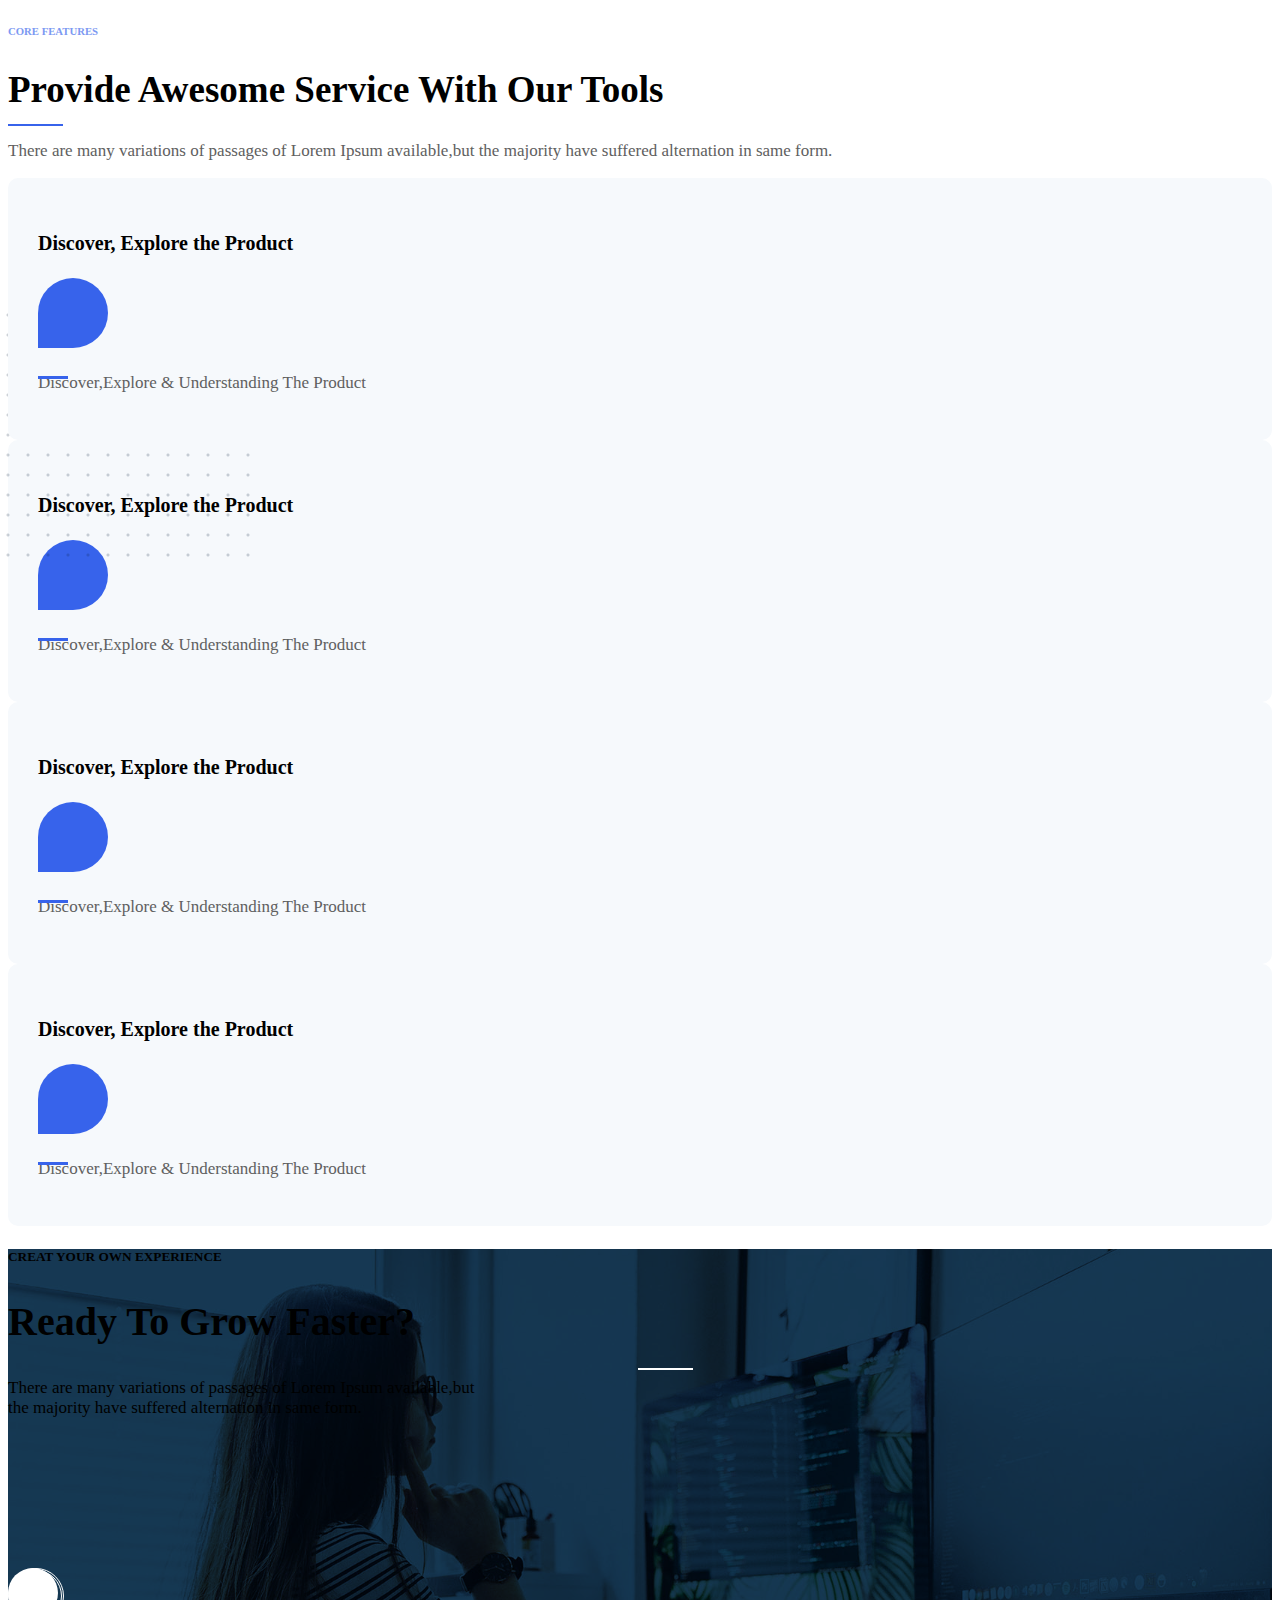
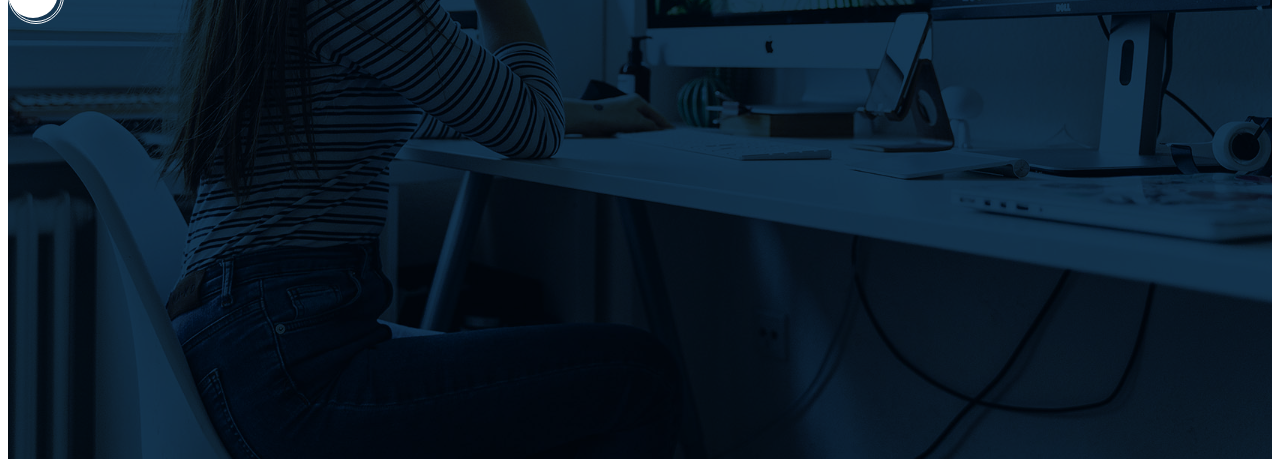
<file: index.html>
<!doctype html>
<html lang="en">
  <head>
    <!-- Required meta tags -->
    <meta charset="utf-8">
    <meta name="viewport" content="width=device-width, initial-scale=1">
    <!-- cdn -->
    <link rel="stylesheet" href="https://cdnjs.cloudflare.com/ajax/libs/font-awesome/5.15.3/css/all.min.css" integrity="sha512-iBBXm8fW90+nuLcSKlbmrPcLa0OT92xO1BIsZ+ywDWZCvqsWgccV3gFoRBv0z+8dLJgyAHIhR35VZc2oM/gI1w==" crossorigin="anonymous" referrerpolicy="no-referrer" />

    <!-- Bootstrap CSS -->
    <link href="https://cdn.jsdelivr.net/npm/bootstrap@5.0.1/dist/css/bootstrap.min.css" rel="stylesheet" integrity="sha384-+0n0xVW2eSR5OomGNYDnhzAbDsOXxcvSN1TPprVMTNDbiYZCxYbOOl7+AMvyTG2x" crossorigin="anonymous">
    <link rel="stylesheet" href="./assignment34.css">
    <title>Assignment of Class 34</title>
  </head>
  <body>
    
    <section class="service-section py-5">
        <div class="container">
            <div class="row">
                <div class="col-lg-5">
                    <div class="service-info">
                        <h6>CORE FEATURES</h6>
                        <h2>Provide Awesome Service With Our Tools</h2>
                        <p class="mt-5">There are many variations of passages of Lorem Ipsum available,but the majority have suffered alternation in same form.</p>
          
                    </div>
                </div>
            </div>
        </div>
    </section>

    <section class="box-item-section py-5">
        <div class="container">
            <div class="row box-items">

                <div class="col-lg-3 bg-image ">
                    <div class="box-bg-img">
                        <img src="service-patern.png" alt="">
                    </div>
                    <div class="box-item">
                        <h3>Discover, Explore the Product</h3>
                        <div class="box-icon">
                            <i class="fas fa-microscope"></i>
                        </div>
                        <p class="mt-5">Discover,Explore & Understanding The Product</p>
                    </div>
                </div>
                <div class="col-lg-3">
                    <div class="box-item">
                        <h3>Discover, Explore the Product</h3>
                        <div class="box-icon">
                            <i class="fas fa-chalkboard"></i>
                        </div>
                        <p class="mt-5">Discover,Explore & Understanding The Product</p>
                    </div>
                </div>
                <div class="col-lg-3">
                    <div class="box-item">
                        <h3>Discover, Explore the Product</h3>
                        <div class="box-icon">
                            <i class="fab fa-fedora"></i>
                        </div>
                        <p class="mt-5">Discover,Explore & Understanding The Product</p>
                    </div>
                </div>
                <div class="col-lg-3">
                    <div class="box-item">
                        <h3>Discover, Explore the Product</h3>
                        <div class="box-icon">
                            <i class="fas fa-tv"></i>
                        </div>
                        <p class="mt-5">Discover,Explore & Understanding The Product</p>
                    </div>
                </div>

            </div>
        </div>
    </section>

    <section class="grow-section mt-5">
        <div class="container">
            <div class="row">
            <div class="col-lg-12 mt-5">
                <div class="grow-text text-center text-white mt-5">
                    <h5>CREAT YOUR OWN EXPERIENCE</h5>
                    <h2 class="fw-bold">Ready To Grow Faster?</h2>
                    <p class="mt-5">There are many variations of passages of Lorem Ipsum available,but <br> the majority have suffered alternation in same form.</p>
                </div>
                <div class="play-btn mx-auto">
                    <i class="fas fa-play"></i>
                </div>
            </div>
            </div>
        </div>

    </section>

    <!-- Optional JavaScript; choose one of the two! -->

    <!-- Option 1: Bootstrap Bundle with Popper -->
    <script src="https://cdn.jsdelivr.net/npm/bootstrap@5.0.1/dist/js/bootstrap.bundle.min.js" integrity="sha384-gtEjrD/SeCtmISkJkNUaaKMoLD0//ElJ19smozuHV6z3Iehds+3Ulb9Bn9Plx0x4" crossorigin="anonymous"></script>

    <!-- Option 2: Separate Popper and Bootstrap JS -->
    <!--
    <script src="https://cdn.jsdelivr.net/npm/@popperjs/core@2.9.2/dist/umd/popper.min.js" integrity="sha384-IQsoLXl5PILFhosVNubq5LC7Qb9DXgDA9i+tQ8Zj3iwWAwPtgFTxbJ8NT4GN1R8p" crossorigin="anonymous"></script>
    <script src="https://cdn.jsdelivr.net/npm/bootstrap@5.0.1/dist/js/bootstrap.min.js" integrity="sha384-Atwg2Pkwv9vp0ygtn1JAojH0nYbwNJLPhwyoVbhoPwBhjQPR5VtM2+xf0Uwh9KtT" crossorigin="anonymous"></script>
    -->
  </body>
</html>
</file>
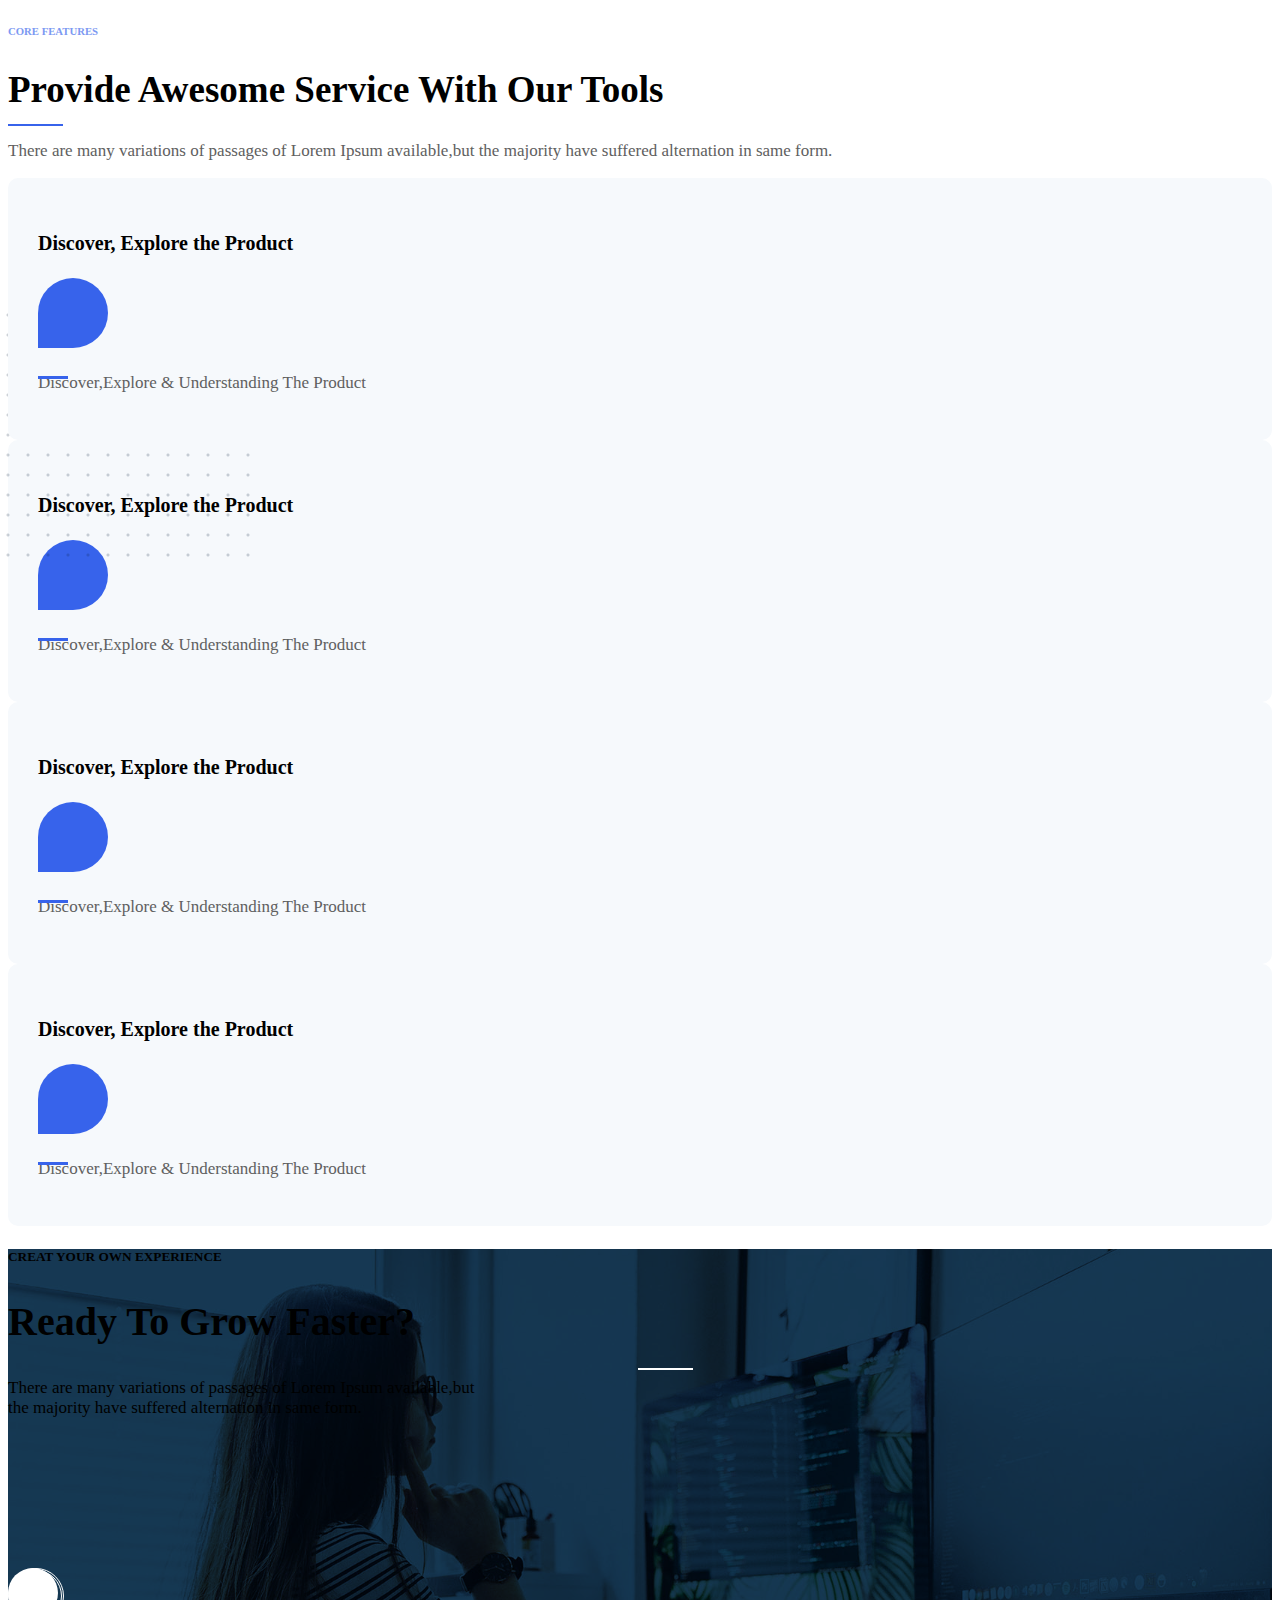
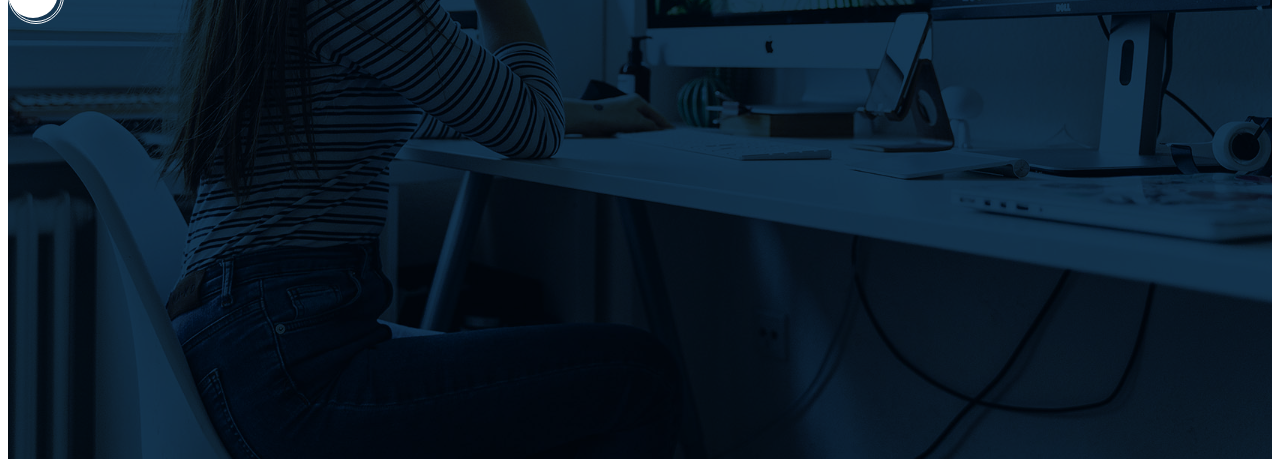
<file: assignment34.html>
<!doctype html>
<html lang="en">
  <head>
    <!-- Required meta tags -->
    <meta charset="utf-8">
    <meta name="viewport" content="width=device-width, initial-scale=1">
    <!-- cdn -->
    <link rel="stylesheet" href="https://cdnjs.cloudflare.com/ajax/libs/font-awesome/5.15.3/css/all.min.css" integrity="sha512-iBBXm8fW90+nuLcSKlbmrPcLa0OT92xO1BIsZ+ywDWZCvqsWgccV3gFoRBv0z+8dLJgyAHIhR35VZc2oM/gI1w==" crossorigin="anonymous" referrerpolicy="no-referrer" />

    <!-- Bootstrap CSS -->
    <link href="https://cdn.jsdelivr.net/npm/bootstrap@5.0.1/dist/css/bootstrap.min.css" rel="stylesheet" integrity="sha384-+0n0xVW2eSR5OomGNYDnhzAbDsOXxcvSN1TPprVMTNDbiYZCxYbOOl7+AMvyTG2x" crossorigin="anonymous">
    <link rel="stylesheet" href="./assignment34.css">
    <title>Assignment of Class 34</title>
  </head>
  <body>
    
    <section class="service-section py-5">
        <div class="container">
            <div class="row">
                <div class="col-lg-5">
                    <div class="service-info">
                        <h6>CORE FEATURES</h6>
                        <h2>Provide Awesome Service With Our Tools</h2>
                        <p class="mt-5">There are many variations of passages of Lorem Ipsum available,but the majority have suffered alternation in same form.</p>
          
                    </div>
                </div>
            </div>
        </div>
    </section>

    <section class="box-item-section py-5">
        <div class="container">
            <div class="row box-items">

                <div class="col-lg-3 bg-image ">
                    <div class="box-bg-img">
                        <img src="service-patern.png" alt="">
                    </div>
                    <div class="box-item">
                        <h3>Discover, Explore the Product</h3>
                        <div class="box-icon">
                            <i class="fas fa-microscope"></i>
                        </div>
                        <p class="mt-5">Discover,Explore & Understanding The Product</p>
                    </div>
                </div>
                <div class="col-lg-3">
                    <div class="box-item">
                        <h3>Discover, Explore the Product</h3>
                        <div class="box-icon">
                            <i class="fas fa-chalkboard"></i>
                        </div>
                        <p class="mt-5">Discover,Explore & Understanding The Product</p>
                    </div>
                </div>
                <div class="col-lg-3">
                    <div class="box-item">
                        <h3>Discover, Explore the Product</h3>
                        <div class="box-icon">
                            <i class="fab fa-fedora"></i>
                        </div>
                        <p class="mt-5">Discover,Explore & Understanding The Product</p>
                    </div>
                </div>
                <div class="col-lg-3">
                    <div class="box-item">
                        <h3>Discover, Explore the Product</h3>
                        <div class="box-icon">
                            <i class="fas fa-tv"></i>
                        </div>
                        <p class="mt-5">Discover,Explore & Understanding The Product</p>
                    </div>
                </div>

            </div>
        </div>
    </section>

    <section class="grow-section mt-5">
        <div class="container">
            <div class="row">
            <div class="col-lg-12 mt-5">
                <div class="grow-text text-center text-white mt-5">
                    <h5>CREAT YOUR OWN EXPERIENCE</h5>
                    <h2 class="fw-bold">Ready To Grow Faster?</h2>
                    <p class="mt-5">There are many variations of passages of Lorem Ipsum available,but <br> the majority have suffered alternation in same form.</p>
                </div>
                <div class="play-btn mx-auto">
                    <i class="fas fa-play"></i>
                </div>
            </div>
            </div>
        </div>

    </section>

    <!-- Optional JavaScript; choose one of the two! -->

    <!-- Option 1: Bootstrap Bundle with Popper -->
    <script src="https://cdn.jsdelivr.net/npm/bootstrap@5.0.1/dist/js/bootstrap.bundle.min.js" integrity="sha384-gtEjrD/SeCtmISkJkNUaaKMoLD0//ElJ19smozuHV6z3Iehds+3Ulb9Bn9Plx0x4" crossorigin="anonymous"></script>

    <!-- Option 2: Separate Popper and Bootstrap JS -->
    <!--
    <script src="https://cdn.jsdelivr.net/npm/@popperjs/core@2.9.2/dist/umd/popper.min.js" integrity="sha384-IQsoLXl5PILFhosVNubq5LC7Qb9DXgDA9i+tQ8Zj3iwWAwPtgFTxbJ8NT4GN1R8p" crossorigin="anonymous"></script>
    <script src="https://cdn.jsdelivr.net/npm/bootstrap@5.0.1/dist/js/bootstrap.min.js" integrity="sha384-Atwg2Pkwv9vp0ygtn1JAojH0nYbwNJLPhwyoVbhoPwBhjQPR5VtM2+xf0Uwh9KtT" crossorigin="anonymous"></script>
    -->
  </body>
</html>
</file>
<file: assignment34.css>
.service-info h6{
    color: #7c99f2;
    
}
.service-info h2{
    font-size: 37px;
    font-weight: 700;
   
  
    position: relative;
}
.service-info h2::after {
	content: "";
	position: absolute;
	top: 130%;
	left: 0;
	width: 55px;
	height: 2px;
	background-color: #3763eb;
    
}
.service-info p{
    color: #606060;
    font-size: 17px;
}
/* box-item-section */
.box-item-section{}
.box-items{}
.box-item{
    background-color: #f6f9fc;
    padding: 30px;
    border-radius: 10px;
    transition: .5s;
   
    
}
.box-item h3{
    font-size: 20px;
    margin-bottom: 20px;
    
    line-height: 30px;
    font-weight: 600;
    transition: .5s;
}
.box-item .box-icon{
    width: 70px;
    height: 70px;
    line-height: 70px;
    font-size: 25px;
    text-align: center;
    color: #fff;
    background-color: #3763eb;
    border-radius: 50% 50% 50% 0;
    margin-bottom: 25px;
    position: relative;
}
.box-icon::before{
    content: "";
    position: absolute;
    top: 140%;
    left: 0;
    height: 2.5px;
    width: 30px;
    background-color: #3763eb;
    transition: .5s;
}
.box-item p{
    color: #606060;
    font-size: 17px;
    transition: .5s;
   
}
.bg-image{
    position: relative;
    z-index: 1;
}
.box-bg-img{
    position: absolute;
    height: 100%;
    width: 100%;
    top: 135PX;
    left: -42PX;
    z-index: -1;
}
.box-bg-img img{
    max-width: 100%;
}
.box-item:hover{
    background-color: #3763eb;
    transform: scaleY(1.07);
    
}
.box-item:hover h3{
    color: #fff;
}
.box-item:hover .box-icon{
    color: #3763eb;
    background-color: #fff;

}
.box-item:hover p{
    color: #fff;
}
.box-item:hover .box-icon::before{
    background-color: #fff;
    width: 50px;
}
.grow-section{
    background: url(video-bg.jpg) no-repeat  center center;
    height: 90vh;
    background-size: cover;
    background-color:rgb(11, 29, 43);
    background-blend-mode: overlay;
}
.grow-text p{
    font-size: 17px;

}
.grow-text h2{
    font-size: 40px;
    position: relative;
}
.grow-text h2::before{
    content: "";
    position: absolute;
    top: 150%;
    left: 630px;
    height: 2px;
    width: 55px;
    background-color: #fff;
    transition: .5s;
}
.play-btn{
    background-color: #fff;
    color: #3763eb;
    height: 50px;
    width: 50px;
    line-height: 50px;
    font-style: 20px;
    text-align: center;
    border-radius: 50%;
    margin-top: 150px;
    position: relative;
    
}
.play-btn:hover{
    color: #fff;
    background-color:#3763eb;
    transition: .5s;
}
.play-btn::after{
    content: "";
    position: absolute;
    top: 0;
    left: 0;
    background:transparent;
    border: 3px double #fff;
    height: 50px;
    width: 50px;
    border-radius: 50%; 
    animation: animated 1.5s ease-in-out infinite;
    
    
}

@keyframes animated {
    0%{
        transform: scale(1.2);
        opacity: 0.9;
    }
    25%{
        transform: scale(1.5);
        opacity: 0.8;
    }
    35%{
        transform: scale(1.8);
        opacity: 0.6;
    }
    50%{
        transform: scale(2);
        opacity: 0.5;
    }
    60%{
        transform: scale(2.3);
        opacity: 0.3;  
    }
    75%{
        transform: scale(2.5);
        opacity: 0.2;
    }
    100%{
        transform: scale(0);
        opacity: 0;
    }
}
</file>
